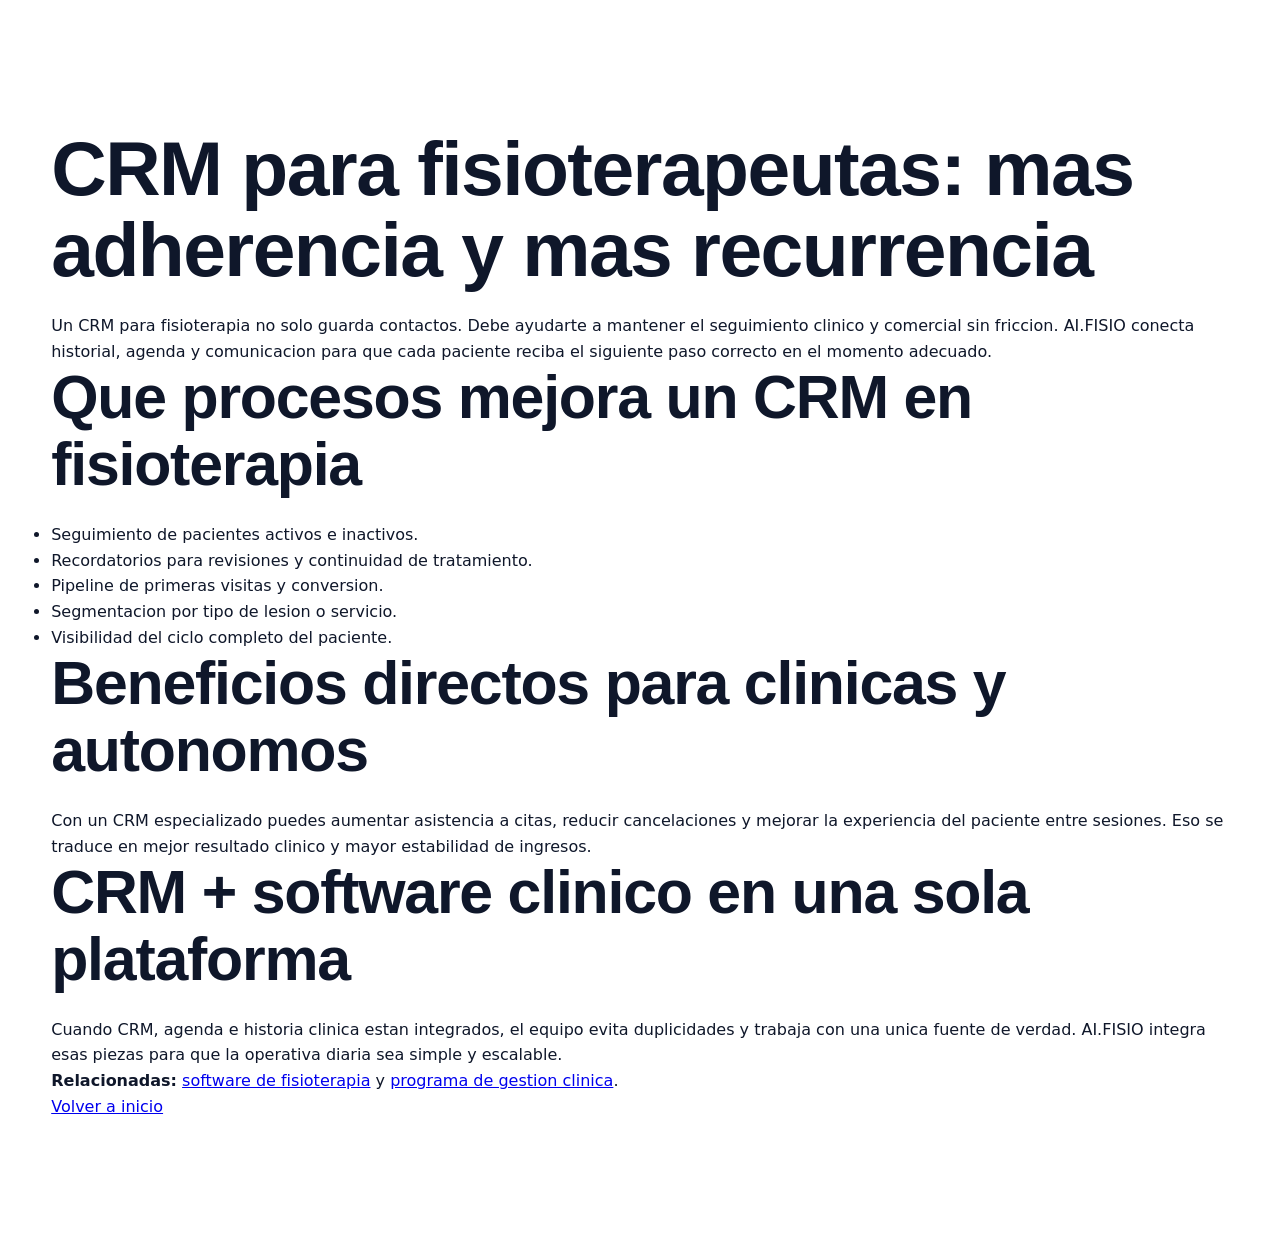
<file: crm-fisioterapeutas.html>
﻿<!doctype html>
<html lang="es">
<head>
  <meta charset="UTF-8" />
  <meta name="viewport" content="width=device-width, initial-scale=1" />
  <title>CRM para fisioterapeutas | Seguimiento y fidelizacion de pacientes</title>
  <meta name="description" content="CRM para fisioterapeutas enfocado en seguimiento de pacientes, reactivacion, conversion de leads y continuidad de tratamiento." />
  <link rel="canonical" href="https://aifisio.es/crm-fisioterapeutas.html" />
  <meta name="robots" content="index,follow" />
  <link rel="stylesheet" href="assets/css/style.css" />
</head>
<body>
  <main class="container section">
    <h1>CRM para fisioterapeutas: mas adherencia y mas recurrencia</h1>
    <p>Un CRM para fisioterapia no solo guarda contactos. Debe ayudarte a mantener el seguimiento clinico y comercial sin friccion. AI.FISIO conecta historial, agenda y comunicacion para que cada paciente reciba el siguiente paso correcto en el momento adecuado.</p>

    <h2>Que procesos mejora un CRM en fisioterapia</h2>
    <ul>
      <li>Seguimiento de pacientes activos e inactivos.</li>
      <li>Recordatorios para revisiones y continuidad de tratamiento.</li>
      <li>Pipeline de primeras visitas y conversion.</li>
      <li>Segmentacion por tipo de lesion o servicio.</li>
      <li>Visibilidad del ciclo completo del paciente.</li>
    </ul>

    <h2>Beneficios directos para clinicas y autonomos</h2>
    <p>Con un CRM especializado puedes aumentar asistencia a citas, reducir cancelaciones y mejorar la experiencia del paciente entre sesiones. Eso se traduce en mejor resultado clinico y mayor estabilidad de ingresos.</p>

    <h2>CRM + software clinico en una sola plataforma</h2>
    <p>Cuando CRM, agenda e historia clinica estan integrados, el equipo evita duplicidades y trabaja con una unica fuente de verdad. AI.FISIO integra esas piezas para que la operativa diaria sea simple y escalable.</p>

    <p><strong>Relacionadas:</strong> <a href="/software-fisioterapia.html">software de fisioterapia</a> y <a href="/programa-gestion-clinica-fisioterapia.html">programa de gestion clinica</a>.</p>
    <p><a href="/">Volver a inicio</a></p>
  </main>
</body>
</html>
</file>
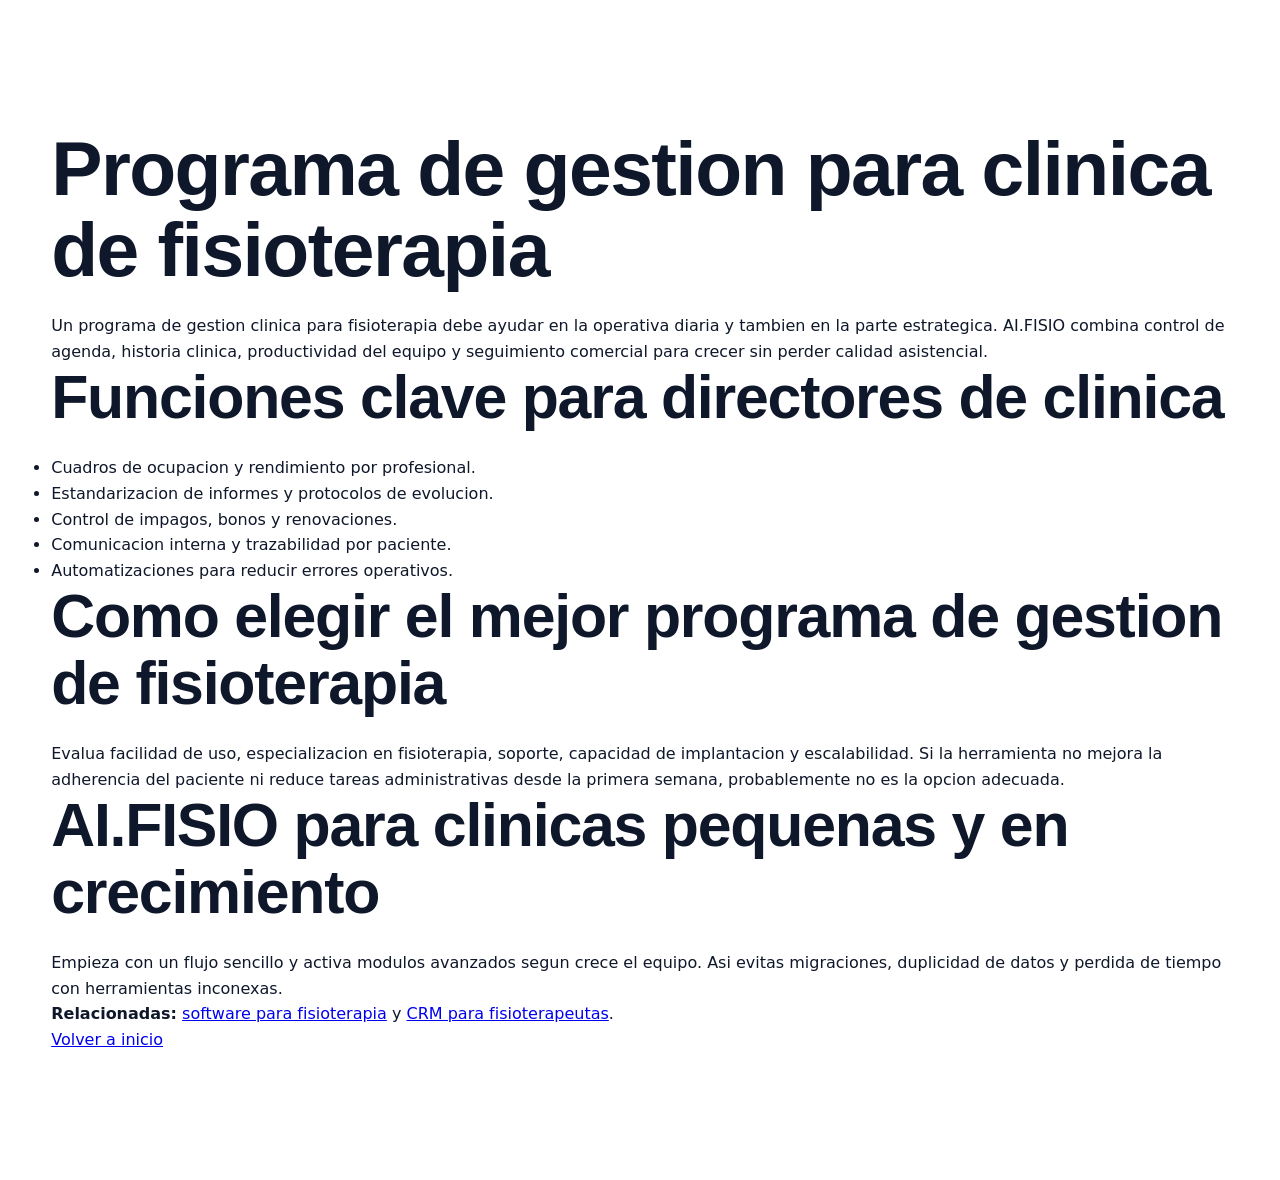
<file: programa-gestion-clinica-fisioterapia.html>
﻿<!doctype html>
<html lang="es">
<head>
  <meta charset="UTF-8" />
  <meta name="viewport" content="width=device-width, initial-scale=1" />
  <title>Programa de gestion clinica de fisioterapia | AI.FISIO</title>
  <meta name="description" content="Programa de gestion para clinicas de fisioterapia: operativa diaria, agenda, historia clinica, informes y control de equipo en una sola plataforma." />
  <link rel="canonical" href="https://aifisio.es/programa-gestion-clinica-fisioterapia.html" />
  <meta name="robots" content="index,follow" />
  <link rel="stylesheet" href="assets/css/style.css" />
</head>
<body>
  <main class="container section">
    <h1>Programa de gestion para clinica de fisioterapia</h1>
    <p>Un programa de gestion clinica para fisioterapia debe ayudar en la operativa diaria y tambien en la parte estrategica. AI.FISIO combina control de agenda, historia clinica, productividad del equipo y seguimiento comercial para crecer sin perder calidad asistencial.</p>

    <h2>Funciones clave para directores de clinica</h2>
    <ul>
      <li>Cuadros de ocupacion y rendimiento por profesional.</li>
      <li>Estandarizacion de informes y protocolos de evolucion.</li>
      <li>Control de impagos, bonos y renovaciones.</li>
      <li>Comunicacion interna y trazabilidad por paciente.</li>
      <li>Automatizaciones para reducir errores operativos.</li>
    </ul>

    <h2>Como elegir el mejor programa de gestion de fisioterapia</h2>
    <p>Evalua facilidad de uso, especializacion en fisioterapia, soporte, capacidad de implantacion y escalabilidad. Si la herramienta no mejora la adherencia del paciente ni reduce tareas administrativas desde la primera semana, probablemente no es la opcion adecuada.</p>

    <h2>AI.FISIO para clinicas pequenas y en crecimiento</h2>
    <p>Empieza con un flujo sencillo y activa modulos avanzados segun crece el equipo. Asi evitas migraciones, duplicidad de datos y perdida de tiempo con herramientas inconexas.</p>

    <p><strong>Relacionadas:</strong> <a href="/software-fisioterapia.html">software para fisioterapia</a> y <a href="/crm-fisioterapeutas.html">CRM para fisioterapeutas</a>.</p>
    <p><a href="/">Volver a inicio</a></p>
  </main>
</body>
</html>
</file>
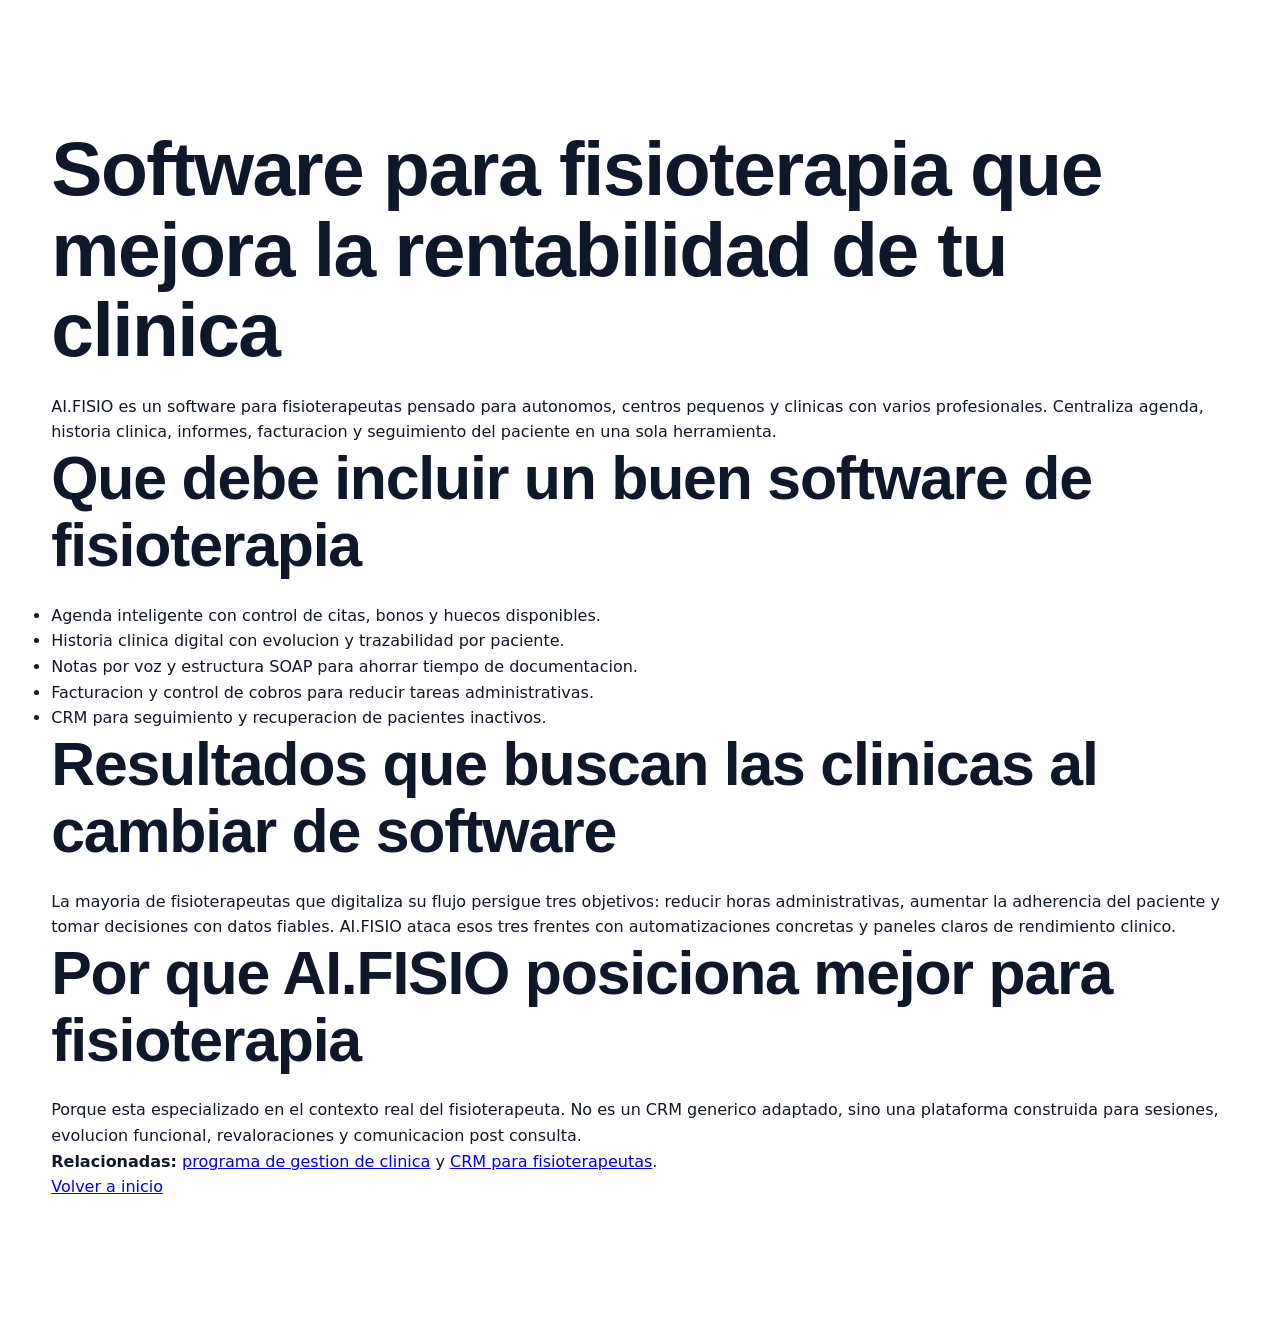
<file: software-fisioterapia.html>
﻿<!doctype html>
<html lang="es">
<head>
  <meta charset="UTF-8" />
  <meta name="viewport" content="width=device-width, initial-scale=1" />
  <title>Software para fisioterapia | Agenda, historia clinica y facturacion</title>
  <meta name="description" content="Descubre el software para fisioterapia de AI.FISIO: agenda, historia clinica, facturacion, CRM e IA para notas SOAP y seguimiento de pacientes." />
  <link rel="canonical" href="https://aifisio.es/software-fisioterapia.html" />
  <meta name="robots" content="index,follow" />
  <link rel="stylesheet" href="assets/css/style.css" />
</head>
<body>
  <main class="container section">
    <h1>Software para fisioterapia que mejora la rentabilidad de tu clinica</h1>
    <p>AI.FISIO es un software para fisioterapeutas pensado para autonomos, centros pequenos y clinicas con varios profesionales. Centraliza agenda, historia clinica, informes, facturacion y seguimiento del paciente en una sola herramienta.</p>

    <h2>Que debe incluir un buen software de fisioterapia</h2>
    <ul>
      <li>Agenda inteligente con control de citas, bonos y huecos disponibles.</li>
      <li>Historia clinica digital con evolucion y trazabilidad por paciente.</li>
      <li>Notas por voz y estructura SOAP para ahorrar tiempo de documentacion.</li>
      <li>Facturacion y control de cobros para reducir tareas administrativas.</li>
      <li>CRM para seguimiento y recuperacion de pacientes inactivos.</li>
    </ul>

    <h2>Resultados que buscan las clinicas al cambiar de software</h2>
    <p>La mayoria de fisioterapeutas que digitaliza su flujo persigue tres objetivos: reducir horas administrativas, aumentar la adherencia del paciente y tomar decisiones con datos fiables. AI.FISIO ataca esos tres frentes con automatizaciones concretas y paneles claros de rendimiento clinico.</p>

    <h2>Por que AI.FISIO posiciona mejor para fisioterapia</h2>
    <p>Porque esta especializado en el contexto real del fisioterapeuta. No es un CRM generico adaptado, sino una plataforma construida para sesiones, evolucion funcional, revaloraciones y comunicacion post consulta.</p>

    <p><strong>Relacionadas:</strong> <a href="/programa-gestion-clinica-fisioterapia.html">programa de gestion de clinica</a> y <a href="/crm-fisioterapeutas.html">CRM para fisioterapeutas</a>.</p>
    <p><a href="/">Volver a inicio</a></p>
  </main>
</body>
</html>
</file>
<file: assets/css/style.css>
:root {
  /* aifisio.com Brand Palette */
  --primary: #1ABED4;
  --primary-hover: #159db0;
  --primary-container: rgba(26, 190, 212, 0.1);
  --on-primary: #ffffff;
  
  --secondary: #22C55E; /* WhatsApp Green */
  --on-secondary: #ffffff;
  
  --dark: #0f172a;
  --dark-surface: #1e293b;
  
  /* Backgrounds */
  --bg: #ffffff;
  --bg-soft: #f8fafc;
  --surface: #ffffff;
  --surface-container: #f1f5f9;
  
  --ink: #0f172a;
  --ink-light: #475569;
  --outline: #cbd5e1;
  --outline-variant: #e2e8f0;
  
  /* Glassmorphism */
  --glass: rgba(255, 255, 255, 0.8);
  --glass-blur: 12px;
  
  /* Shadows */
  --shadow-sm: 0 1px 2px rgba(0,0,0,0.05);
  --shadow-md: 0 4px 6px -1px rgba(0,0,0,0.1), 0 2px 4px -1px rgba(0,0,0,0.06);
  --shadow-lg: 0 10px 15px -3px rgba(0,0,0,0.1), 0 4px 6px -2px rgba(0,0,0,0.05);
  --shadow-xl: 0 20px 25px -5px rgba(0,0,0,0.1), 0 10px 10px -5px rgba(0,0,0,0.04);
  --shadow-pro: 0 20px 40px -10px rgba(0,0,0,0.1);
  
  /* Radius */
  --radius-md: 0.75rem;
  --radius-lg: 1.25rem;
  --radius-xl: 2rem;
  --radius-2xl: 3rem;
  --radius-full: 9999px;

  /* Spacing */
  --section-gap: 8rem;
  --content-gap: 5rem;
}

/* Dark Theme Variables */
body.dark-theme {
  --bg: #0f172a;
  --bg-soft: #1e293b;
  --surface: #1e293b;
  --surface-container: #334155;
  --ink: #f8fafc;
  --ink-light: #94a3b8;
  --outline: #334155;
  --outline-variant: #475569;
  --glass: rgba(15, 23, 42, 0.8);
  --shadow-pro: 0 20px 40px -10px rgba(0,0,0,0.4);
}

* {
  margin: 0;
  padding: 0;
  box-sizing: border-box;
}

html {
  scroll-behavior: smooth;
}

body {
  font-family: 'Inter', system-ui, -apple-system, sans-serif;
  background: var(--bg);
  color: var(--ink);
  line-height: 1.6;
  -webkit-font-smoothing: antialiased;
}

h1, h2, h3, h4, .logo {
  font-family: 'Plus Jakarta Sans', sans-serif;
  letter-spacing: -0.02em;
}

.container {
  width: min(1280px, 92%);
  margin: 0 auto;
}

/* Utilities */
.text-primary { color: var(--primary); }
.bg-soft { background: var(--bg-soft); }
.bg-dark { background: var(--dark); color: white; }

.dots-pattern {
  background-image: radial-gradient(var(--primary-container) 1px, transparent 1px);
  background-size: 24px 24px;
}

/* Header */
.site-header {
  position: fixed;
  top: 0;
  width: 100%;
  z-index: 1000;
  background: transparent;
  transition: all 0.4s cubic-bezier(0.16, 1, 0.3, 1);
}

.site-header.scrolled {
  background: var(--glass);
  backdrop-filter: blur(var(--glass-blur));
  box-shadow: var(--shadow-sm);
  padding: 0.5rem 0;
}

.nav {
  display: flex;
  justify-content: space-between;
  align-items: center;
  padding: 1.5rem 0;
}

.logo {
  text-decoration: none;
  font-weight: 800;
  font-size: 1.5rem;
  display: flex;
  align-items: center;
  gap: 0.6rem;
  color: var(--primary);
}

.logo-icon {
  width: 32px;
  height: 32px;
  color: var(--primary);
}

.nav-desktop {
  display: none;
}

.nav-desktop a {
  text-decoration: none;
  color: var(--ink-light);
  font-weight: 600;
  font-size: 0.95rem;
  transition: color 0.3s;
}

nav a:hover {
  color: var(--primary);
}

.header-actions {
  display: flex;
  align-items: center;
  gap: 1rem;
}

/* Theme Toggle */
.theme-toggle {
  background: var(--surface-container);
  border: 1px solid var(--outline);
  color: var(--ink);
  width: 42px;
  height: 42px;
  border-radius: 12px;
  display: flex;
  align-items: center;
  justify-content: center;
  cursor: pointer;
  transition: all 0.3s;
}

.theme-toggle:hover {
  background: var(--outline-variant);
  transform: scale(1.05);
}

.theme-toggle .moon { display: none; }
body.dark-theme .theme-toggle .sun { display: none; }
body.dark-theme .theme-toggle .moon { display: block; }

.hamburger {
  display: flex;
  background: var(--surface-container);
  border: 1px solid var(--outline);
  border-radius: 12px;
  cursor: pointer;
  padding: 0.5rem;
  z-index: 2000;
  color: var(--ink);
  width: 42px;
  height: 42px;
  align-items: center;
  justify-content: center;
}

.btn-ghost {
  text-decoration: none;
  color: var(--ink);
  font-weight: 700;
  font-size: 0.9rem;
}

.wa-btn {
  background: #25D366;
  color: white;
  text-decoration: none;
  padding: 0.8rem 1.6rem;
  border-radius: var(--radius-full);
  font-weight: 700;
  font-size: 0.9rem;
  display: flex;
  align-items: center;
  gap: 0.6rem;
  box-shadow: 0 8px 20px rgba(37, 211, 102, 0.2);
  transition: all 0.3s;
}

.wa-btn:hover {
  transform: translateY(-2px);
  box-shadow: 0 12px 24px rgba(37, 211, 102, 0.3);
}

/* Hero Section */
.hero {
  padding: 12rem 0 10rem;
  position: relative;
  overflow: hidden;
  background: var(--surface-lowest);
}

.hero-bg {
  position: absolute;
  inset: 0;
  background: radial-gradient(circle at 80% 20%, rgba(0, 69, 154, 0.05), transparent 40%),
              radial-gradient(circle at 20% 80%, rgba(0, 107, 95, 0.05), transparent 40%);
}

.hero-grid {
  display: grid;
  gap: 3rem;
  align-items: center;
  position: relative;
  z-index: 1;
}

.badge-premium {
  display: inline-flex;
  align-items: center;
  gap: 0.75rem;
  padding: 0.6rem 1.2rem;
  background: var(--surface-container);
  border-radius: var(--radius-full);
  color: var(--primary);
  font-weight: 800;
  font-size: 0.8rem;
  text-transform: uppercase;
  letter-spacing: 0.05em;
  margin-bottom: 2rem;
}

.dot-pulse {
  width: 8px;
  height: 8px;
  background: var(--primary);
  border-radius: 50%;
  position: relative;
}

.dot-pulse::after {
  content: "";
  position: absolute;
  inset: -4px;
  border: 2px solid var(--primary);
  border-radius: 50%;
  animation: pulse 2s infinite;
}

@keyframes pulse {
  0% { transform: scale(1); opacity: 1; }
  100% { transform: scale(2.5); opacity: 0; }
}

h1 {
  font-size: clamp(3rem, 7vw, 4.8rem);
  line-height: 1.05;
  font-weight: 900;
  margin-bottom: 1.5rem;
}

.hero-subtext {
  font-size: 1.25rem;
  color: var(--ink-light);
  margin-bottom: 3rem;
  max-width: 600px;
}

.cta-row {
  display: flex;
  flex-direction: column;
  align-items: stretch;
  gap: 1.5rem;
  margin-bottom: 3rem;
}

.btn {
  background: linear-gradient(135deg, var(--primary), var(--primary-container));
  color: white;
  text-decoration: none;
  padding: 1.2rem 2.8rem;
  border-radius: var(--radius-full);
  font-weight: 800;
  font-size: 1.05rem;
  box-shadow: 0 12px 32px rgba(0, 69, 154, 0.2);
  transition: all 0.3s cubic-bezier(0.16, 1, 0.3, 1);
  display: inline-block;
  border: none;
  cursor: pointer;
}

.btn:hover {
  transform: translateY(-4px);
  box-shadow: 0 20px 48px rgba(0, 69, 154, 0.3);
}

.trust-mini {
  display: flex;
  align-items: center;
  gap: 1rem;
}

.avatars {
  display: flex;
  margin-left: 0.5rem;
}

.avatars img {
  width: 40px;
  height: 40px;
  border-radius: 50%;
  border: 3px solid white;
  margin-left: -12px;
}

.trust-text {
  font-size: 0.85rem;
  line-height: 1.2;
}

.hero-features {
  list-style: none;
  display: flex;
  gap: 2rem;
  margin-top: 2rem;
}

.hero-features li {
  display: flex;
  align-items: center;
  gap: 0.6rem;
  font-weight: 700;
  font-size: 0.9rem;
  color: var(--ink-light);
}

.hero-visual {
  position: relative;
}

.glass-container {
  background: var(--surface-lowest);
  padding: 1rem;
  border-radius: var(--radius-2xl);
  box-shadow: var(--shadow-lg);
  position: relative;
}

.main-shot {
  width: 100%;
  border-radius: var(--radius-xl);
  display: block;
}

.floating-badge {
  position: absolute;
  padding: 1rem 1.5rem;
  background: var(--glass);
  backdrop-filter: blur(var(--glass-blur));
  border-radius: var(--radius-lg);
  box-shadow: var(--shadow-pro);
  display: flex;
  align-items: center;
  gap: 0.75rem;
  font-weight: 800;
  font-size: 0.9rem;
  z-index: 2;
}

.top-right { top: 2rem; right: -2rem; color: var(--primary); }
.bottom-left { bottom: 2rem; left: -2rem; color: var(--secondary); }

/* Trust Bar */
.trust-bar {
  padding: 5rem 0;
  background: var(--surface-lowest);
  text-align: center;
}

.overline {
  font-size: 0.75rem;
  font-weight: 800;
  letter-spacing: 0.2em;
  color: var(--outline);
  margin-bottom: 3rem;
}

.logo-marquee {
  overflow: hidden;
  padding: 1rem 0;
}

.logo-track {
  display: flex;
  gap: 6rem;
  width: max-content;
  animation: scroll 40s linear infinite;
}

@keyframes scroll {
  0% { transform: translateX(0); }
  100% { transform: translateX(-50%); }
}

.partner-logo {
  font-weight: 800;
  font-size: 1.4rem;
  color: var(--ink);
  opacity: 0.3;
  filter: grayscale(1);
}

/* Sections */
.section {
  padding: var(--section-gap) 0;
}

.section-header {
  text-align: center;
  max-width: 800px;
  margin: 0 auto 6rem;
}

.tag {
  display: inline-block;
  padding: 0.5rem 1.25rem;
  background: var(--surface-container);
  color: var(--primary);
  border-radius: var(--radius-full);
  font-weight: 800;
  font-size: 0.8rem;
  margin-bottom: 1.5rem;
}

h2 {
  font-size: clamp(2.2rem, 5vw, 3.8rem);
  line-height: 1.1;
  font-weight: 900;
  margin-bottom: 1.5rem;
}

/* Benefit Grid */
.benefit-grid {
  display: grid;
  gap: 2.5rem;
}

.benefit-card {
  background: var(--surface-lowest);
  padding: 4rem 3rem;
  border-radius: var(--radius-2xl);
  box-shadow: var(--shadow-pro);
  transition: all 0.4s cubic-bezier(0.16, 1, 0.3, 1);
}

.benefit-card:hover {
  transform: translateY(-10px);
  box-shadow: var(--shadow-lg);
}

.icon-wrap {
  width: 64px;
  height: 64px;
  border-radius: 20px;
  display: flex;
  align-items: center;
  justify-content: center;
  margin-bottom: 2.5rem;
}

.color-blue { background: #eef2ff; color: #4338ca; }
.color-green { background: #ecfdf5; color: #059669; }
.color-emerald { background: #f0fdf4; color: #16a34a; }

.benefit-card h3 {
  font-size: 1.5rem;
  margin-bottom: 1.25rem;
}

/* LAIA Section */
.laia-layout {
  display: grid;
  gap: 4rem;
  align-items: center;
}

.large-text {
  font-size: 1.4rem;
  color: var(--ink-light);
  line-height: 1.5;
  margin-bottom: 3rem;
}

.laia-features {
  display: grid;
  gap: 2rem;
  margin-bottom: 3rem;
}

.laia-item {
  display: flex;
  gap: 1.5rem;
}

.laia-dot {
  width: 12px;
  height: 12px;
  background: var(--primary);
  border-radius: 50%;
  margin-top: 0.5rem;
  flex-shrink: 0;
}

.btn-text {
  display: inline-flex;
  align-items: center;
  gap: 0.75rem;
  text-decoration: none;
  color: var(--primary);
  font-weight: 800;
  font-size: 1.1rem;
}

.ai-interaction-card {
  background: #111827;
  border-radius: var(--radius-2xl);
  overflow: hidden;
  box-shadow: var(--shadow-lg);
  border: 1px solid rgba(255, 255, 255, 0.1);
}

.interaction-header {
  padding: 1.5rem;
  background: rgba(255, 255, 255, 0.05);
  display: flex;
  align-items: center;
  gap: 1rem;
  color: white;
  font-weight: 700;
}

.ai-avatar {
  width: 32px;
  height: 32px;
  background: var(--primary);
  border-radius: 50%;
  display: flex;
  align-items: center;
  justify-content: center;
  font-weight: 900;
}

.interaction-body {
  padding: 3rem;
  display: flex;
  flex-direction: column;
  gap: 2rem;
}

.interaction-msg {
  padding: 1rem 1.5rem;
  border-radius: 1.25rem;
  font-size: 0.95rem;
  max-width: 85%;
}

.interaction-msg.bot {
  background: #374151;
  color: white;
  align-self: flex-start;
  border-bottom-left-radius: 4px;
}

.interaction-msg.user {
  background: var(--primary);
  color: white;
  align-self: flex-end;
  border-bottom-right-radius: 4px;
}

.interaction-msg.highlight {
  background: linear-gradient(135deg, var(--secondary), var(--primary));
  box-shadow: 0 8px 24px rgba(34, 197, 94, 0.2);
}

/* Transitions */
* {
  transition: background-color 0.3s ease, color 0.3s ease, border-color 0.3s ease, box-shadow 0.3s ease;
}

/* Mobile Nav Toggle Icon Fix */
.hamburger i {
  transition: transform 0.3s ease;
}

.hamburger.active i {
  transform: rotate(90deg);
}

/* Animations */
.reveal {
  opacity: 0;
  transform: translateY(30px);
  transition: all 0.8s cubic-bezier(0.16, 1, 0.3, 1);
}

.reveal.active {
  opacity: 1;
  transform: translateY(0);
}

.delay-1 { transition-delay: 0.1s; }
.delay-2 { transition-delay: 0.2s; }
.delay-3 { transition-delay: 0.3s; }

/* Testimonials */
.testimonial-grid {
  display: grid;
  gap: 3rem;
}

.testimonial-card {
  background: var(--surface-lowest);
  padding: 4rem;
  border-radius: var(--radius-2xl);
  box-shadow: var(--shadow-pro);
  position: relative;
}

.quote-icon {
  position: absolute;
  top: 3rem;
  right: 3rem;
  opacity: 0.05;
  width: 60px;
  height: 60px;
}

.testimonial-text {
  font-size: 1.25rem;
  font-weight: 600;
  color: var(--ink);
  margin-bottom: 3rem;
  line-height: 1.5;
}

.testimonial-author {
  display: flex;
  align-items: center;
  gap: 1.25rem;
}

.author-img {
  width: 56px;
  height: 56px;
  border-radius: 50%;
  object-fit: cover;
}

.author-info h4 {
  font-size: 1.1rem;
  margin-bottom: 0.25rem;
}

.author-info span {
  font-size: 0.9rem;
  color: var(--outline);
  font-weight: 600;
}

/* Workflow */
.workflow-steps {
  display: grid;
  gap: 3rem;
}

.step-num {
  font-size: 4rem;
  font-weight: 900;
  color: var(--primary);
}

/* Premium Micro-Animations & Hover Effects */
.btn, .btn-ghost, .wa-btn, .btn-outline {
  transition: all 0.3s cubic-bezier(0.25, 1, 0.5, 1);
}
.btn:hover, .btn-ghost:hover, .wa-btn:hover, .btn-outline:hover {
  transform: translateY(-2px);
  box-shadow: 0 10px 20px rgba(26, 190, 212, 0.2);
}
.benefit-card, .price-card, .testimonial-card, .faq-item {
  transition: transform 0.4s cubic-bezier(0.16, 1, 0.3, 1), box-shadow 0.4s cubic-bezier(0.16, 1, 0.3, 1);
}
.benefit-card:hover, .price-card:hover, .testimonial-card:hover, .faq-item:hover {
  transform: translateY(-4px);
  box-shadow: 0 20px 40px rgba(0, 0, 0, 0.08);
}
.dark-theme .benefit-card:hover, .dark-theme .price-card:hover, .dark-theme .testimonial-card:hover, .dark-theme .faq-item:hover {
  box-shadow: 0 20px 40px rgba(0, 0, 0, 0.4);
}
.hero-visual img {
  transition: transform 0.6s cubic-bezier(0.16, 1, 0.3, 1);
}
.hero-visual:hover img {
  transform: scale(1.02);
}
.step h3 {
  font-size: 1.5rem;
  margin-bottom: 1rem;
}

/* Showcase */
.product-showcase {
  display: grid;
  gap: 4rem;
}

.showcase-img {
  background: var(--surface-container);
  padding: 2rem;
  border-radius: var(--radius-2xl);
  margin-bottom: 2rem;
  transition: transform 0.5s;
}

.showcase-item:hover .showcase-img {
  transform: translateY(-10px);
}

.showcase-img img {
  width: 100%;
  border-radius: var(--radius-lg);
  box-shadow: var(--shadow-pro);
}

.showcase-info h3 {
  font-size: 1.8rem;
  margin-bottom: 0.75rem;
}

/* Pricing */
.pricing-grid {
  display: grid;
  gap: 3rem;
}

.workflow-track::after {
  display: none;
}

.nav-mobile {
  display: flex;
  position: fixed;
  top: 0;
  right: -100%;
  width: 100%;
  height: 100vh;
  background: var(--bg);
  z-index: 1500;
  padding: 8rem 2rem 2rem;
  transition: right 0.4s cubic-bezier(0.16, 1, 0.3, 1);
  flex-direction: column;
  gap: 1.5rem;
}

.nav-mobile.active {
  right: 0;
}

.nav-mobile a {
  font-size: 1.8rem;
  font-weight: 800;
  color: var(--ink);
  text-decoration: none;
  padding: 1rem 0;
  border-bottom: 1px solid var(--outline-variant);
}

.nav-mobile hr {
  border: none;
  border-top: 1px solid var(--outline-variant);
  margin: 1rem 0;
}

.hero {
  padding: 8rem 0 4rem;
  text-align: center;
}

.hero-features {
  justify-content: center;
  flex-wrap: wrap;
}

.price-card {
  background: var(--surface-lowest);
  padding: 4rem 3rem;
  border-radius: var(--radius-2xl);
  box-shadow: var(--shadow-pro);
  position: relative;
}

.price-card.featured {
  padding: 5rem 3rem;
  background: var(--surface-lowest);
  box-shadow: 0 32px 64px rgba(0, 69, 154, 0.15);
  border: none;
  z-index: 10;
}

.price-card.featured::before {
  content: "";
  position: absolute;
  inset: -2px;
  background: linear-gradient(135deg, var(--primary), var(--secondary));
  border-radius: var(--radius-2xl);
  z-index: -1;
  opacity: 0.1;
}

.featured-badge {
  position: absolute;
  top: 0;
  left: 50%;
  transform: translate(-50%, -50%);
  background: var(--primary);
  color: white;
  padding: 0.6rem 1.5rem;
  border-radius: var(--radius-full);
  font-weight: 900;
  font-size: 0.75rem;
}

.price-header h3 {
  font-size: 1rem;
  color: var(--ink-light);
  font-weight: 800;
  margin-bottom: 1rem;
}

.price-amount {
  font-size: 3.5rem;
  font-weight: 900;
  color: var(--primary);
}

.price-amount span {
  font-size: 1.1rem;
  color: var(--ink-light);
}

.price-features {
  list-style: none;
  margin: 3rem 0;
}

.price-features li {
  display: flex;
  align-items: center;
  gap: 0.75rem;
  margin-bottom: 1.25rem;
  font-weight: 600;
  color: var(--ink-light);
}

.btn-outline {
  display: block;
  text-align: center;
  padding: 1.1rem;
  border-radius: var(--radius-full);
  border: 2px solid var(--outline-variant);
  color: var(--primary);
  text-decoration: none;
  font-weight: 800;
  transition: all 0.3s;
}

.btn-outline:hover {
  background: var(--surface-low);
  border-color: var(--primary);
}

/* Final CTA */
.final-cta {
  padding: 6rem 0 10rem;
}

.cta-box {
  background: linear-gradient(135deg, var(--primary) 0%, var(--primary-container) 100%);
  border-radius: var(--radius-2xl);
  padding: 6rem;
  text-align: center;
  color: white;
  box-shadow: var(--shadow-lg);
}

.cta-box h2 {
  font-size: clamp(2.5rem, 6vw, 4rem);
  margin-bottom: 1.5rem;
}

.cta-box p {
  font-size: 1.3rem;
  opacity: 0.9;
  margin-bottom: 3.5rem;
  max-width: 700px;
  margin-left: auto;
  margin-right: auto;
}

.cta-actions {
  display: flex;
  justify-content: center;
  gap: 2rem;
}

.cta-box .btn {
  background: white;
  color: var(--primary);
}

.btn-ghost-white {
  text-decoration: none;
  color: white;
  font-weight: 700;
  display: flex;
  align-items: center;
  gap: 0.5rem;
  padding: 1.2rem 2.8rem;
}

/* Footer */
.site-footer {
  background: var(--surface-lowest);
  padding: 8rem 0 4rem;
}

.footer-content {
  display: grid;
  gap: 4rem;
  margin-bottom: 6rem;
}

.footer-brand p {
  margin: 2rem 0;
  color: var(--ink-light);
  max-width: 350px;
}

.social-links {
  display: flex;
  gap: 1.25rem;
}

.social-links a {
  color: var(--outline);
  transition: color 0.3s;
}

.social-links a:hover {
  color: var(--primary);
}

/* FAQ */
.faq-grid {
  max-width: 800px;
  margin: 0 auto;
  display: flex;
  flex-direction: column;
  gap: 1.5rem;
}

.faq-item {
  background: var(--surface-lowest);
  border-radius: var(--radius-lg);
  padding: 2rem;
  box-shadow: var(--shadow-sm);
  cursor: pointer;
  transition: all 0.3s;
}

.faq-item:hover {
  box-shadow: var(--shadow-pro);
  transform: translateX(10px);
}

.faq-question {
  display: flex;
  justify-content: space-between;
  align-items: center;
  font-weight: 800;
  font-size: 1.1rem;
}

.faq-answer {
  margin-top: 1.5rem;
  color: var(--ink-light);
  display: none;
}

.faq-item.active .faq-answer {
  display: block;
}

.faq-item.active .faq-icon {
  transform: rotate(180deg);
}

.faq-icon {
  transition: transform 0.3s;
  color: var(--primary);
}

/* Workflow Update */
.workflow-track {
  display: flex;
  flex-direction: column;
  gap: 3rem;
  position: relative;
  margin-top: 4rem;
}

.workflow-track::after {
  content: "";
  position: absolute;
  top: 50px;
  left: 0;
  right: 0;
  height: 2px;
  background: var(--surface-container);
  z-index: 0;
}

.workflow-node {
  position: relative;
  z-index: 1;
  text-align: center;
  flex: 1;
  padding: 0 2rem;
}

.node-icon {
  width: 100px;
  height: 100px;
  background: var(--surface-lowest);
  border-radius: 50%;
  display: flex;
  align-items: center;
  justify-content: center;
  margin: 0 auto 2rem;
  box-shadow: var(--shadow-pro);
  color: var(--primary);
  font-size: 2rem;
}

.footer-col h4 {
  margin-bottom: 2rem;
  font-size: 1.1rem;
}

.footer-col a {
  display: block;
  text-decoration: none;
  color: var(--ink-light);
  margin-bottom: 1rem;
  font-weight: 500;
  transition: color 0.2s;
}

.footer-col a:hover {
  color: var(--primary);
}

.footer-bottom {
  border-top: 1px solid var(--surface-container);
  padding-top: 4rem;
  display: flex;
  flex-direction: column;
  gap: 2rem;
  justify-content: center;
  align-items: center;
  text-align: center;
  color: var(--outline);
  font-size: 0.9rem;
}

.footer-badges {
  display: flex;
  gap: 2rem;
}

/* Animations */
.reveal {
  opacity: 0;
  transform: translateY(40px);
  transition: all 1s cubic-bezier(0.16, 1, 0.3, 1);
}

.reveal.active {
  opacity: 1;
  transform: translateY(0);
}

.delay-1 { transition-delay: 0.2s; }
.delay-2 { transition-delay: 0.4s; }

/* Tablet (768px and up) */
@media (min-width: 768px) {
  .hero {
    padding: 10rem 0 6rem;
    text-align: left;
  }
  
  .cta-row {
    flex-direction: row;
    align-items: center;
    gap: 3rem;
  }
  
  .hero-features {
    justify-content: flex-start;
  }

  .benefit-grid, .pricing-grid, .testimonial-grid {
    grid-template-columns: repeat(2, 1fr);
  }

  .laia-layout, .product-showcase {
    grid-template-columns: 1fr 1fr;
  }

  .footer-nav {
    display: grid;
    grid-template-columns: repeat(3, 1fr);
    gap: 2rem;
  }
  
  .footer-bottom {
    flex-direction: row;
    justify-content: space-between;
    text-align: left;
  }
}

/* Desktop (1024px and up) */
@media (min-width: 1024px) {
  .nav-desktop {
    display: flex;
    gap: 2.5rem;
  }

  .hamburger {
    display: none;
  }

  .nav-mobile {
    display: none;
  }

  .header-actions .btn-ghost {
    display: inline-block;
  }

  .hero-grid {
    grid-template-columns: 1.1fr 0.9fr;
    gap: 5rem;
  }

  .hero {
    padding: 12rem 0 10rem;
  }

  .benefit-grid, .workflow-steps, .pricing-grid {
    grid-template-columns: repeat(3, 1fr);
  }

  .workflow-track {
    flex-direction: row;
    justify-content: space-between;
  }

  .workflow-track::after {
    display: block;
  }

  .footer-content {
    grid-template-columns: 1fr 1.5fr;
    gap: 8rem;
  }

  .price-card.featured {
    transform: scale(1.05);
  }
}
</file>
